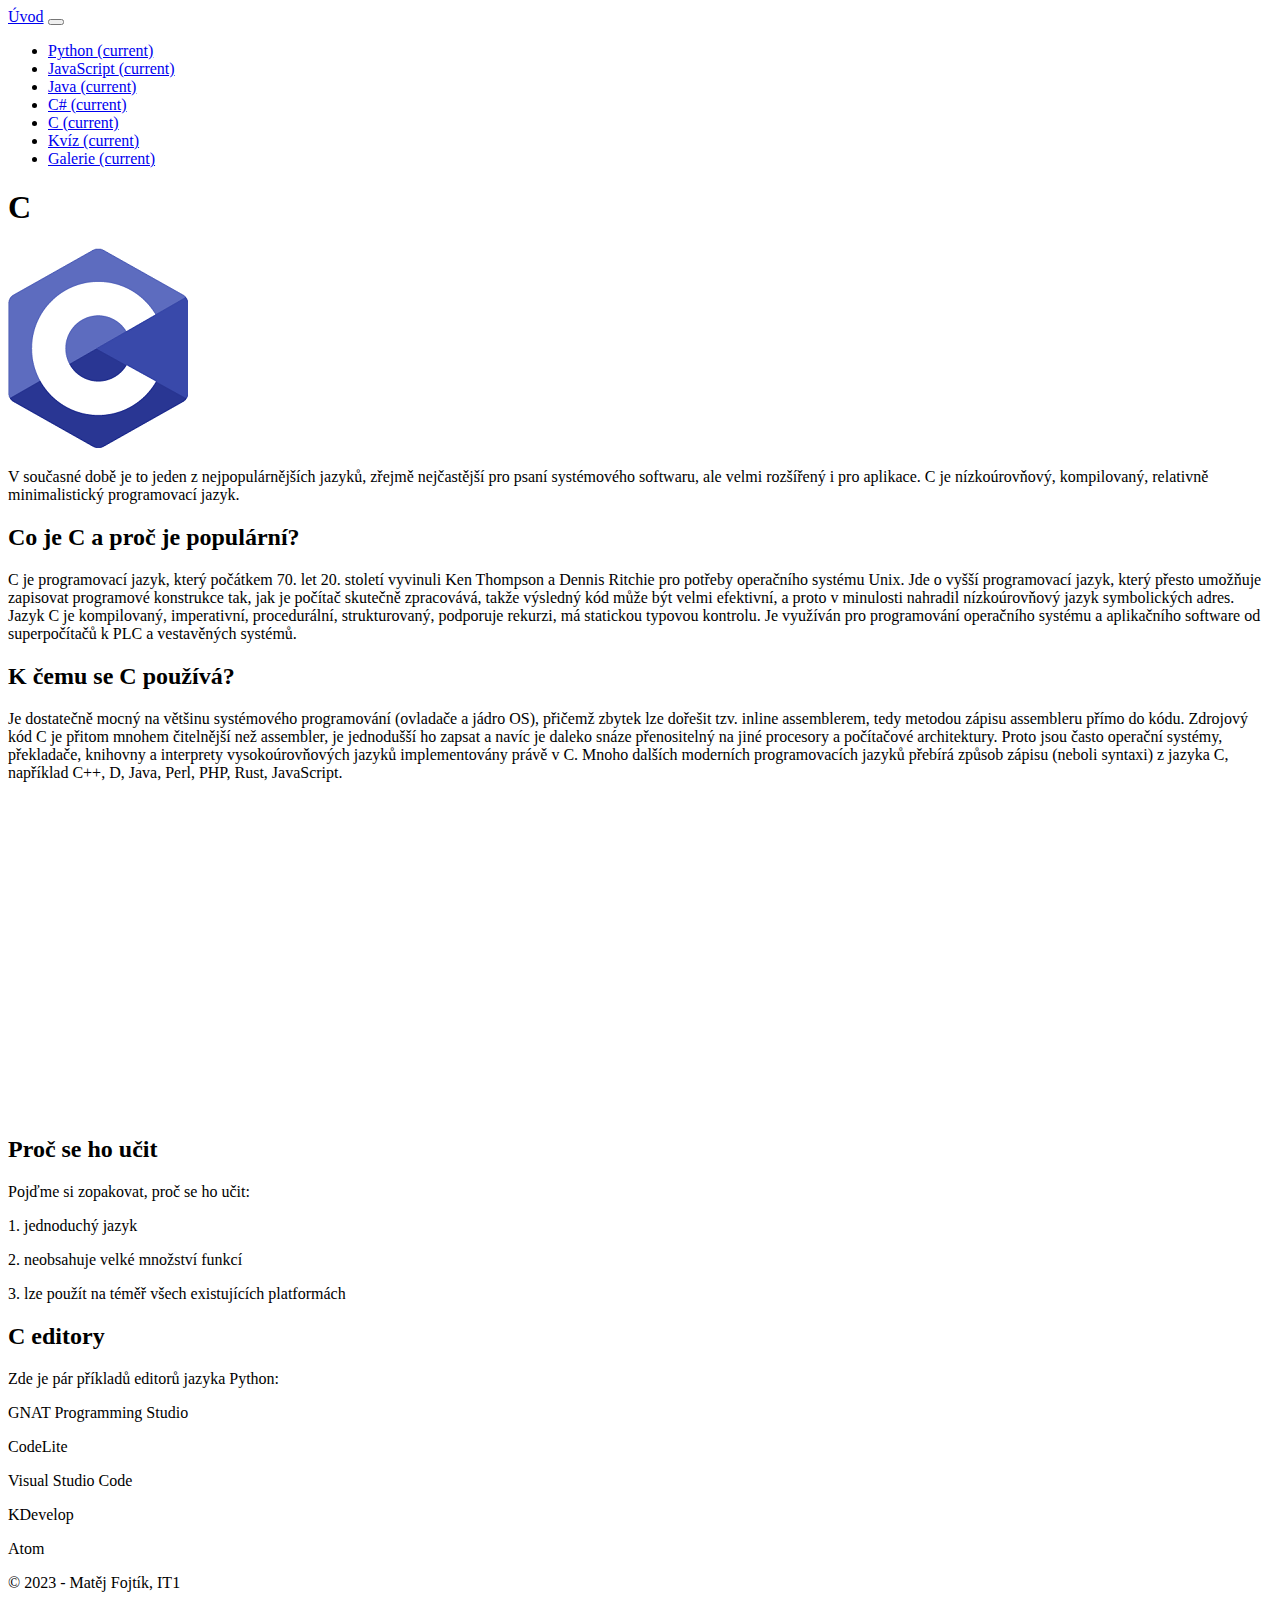
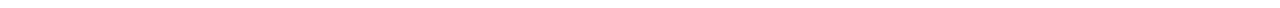
<file: C/index.html>
<!doctype html>
<html lang="en">

<head>
  <title>Programovací jazyky-C</title>
  <!-- Required meta tags -->
  <meta charset="utf-8">
  <meta name="viewport" content="width=device-width, initial-scale=1, shrink-to-fit=no">

  <!-- Bootstrap CSS v5.2.1 -->
  <link href="https://cdn.jsdelivr.net/npm/bootstrap@5.2.1/dist/css/bootstrap.min.css" rel="stylesheet"
    integrity="sha384-iYQeCzEYFbKjA/T2uDLTpkwGzCiq6soy8tYaI1GyVh/UjpbCx/TYkiZhlZB6+fzT" crossorigin="anonymous">

</head>

<body>
  <nav class="navbar navbar-expand-sm navbar-dark bg-dark">
    <a class="navbar-brand" href="../index.html">Úvod</a>
    <button class="navbar-toggler d-lg-none" type="button" data-bs-toggle="collapse"
        data-bs-target="#collapsibleNavId" aria-controls="collapsibleNavId" aria-expanded="false"
        aria-label="Toggle navigation"></button>
    <div class="collapse navbar-collapse" id="collapsibleNavId">
        <ul class="navbar-nav me-auto mt-2 mt-lg-0">
          <li class="nav-item">
            <a class="nav-link" href="../python/index.html">Python <span
                    class="visually-hidden">(current)</span></a>
        </li>
        <li class="nav-item">
            <a  class="nav-link" href="../JavaScript/index.html">JavaScript <span
                    class="visually-hidden">(current)</span></a>
        </li>
        <li class="nav-item">
            <a  class="nav-link" href="../Java/index.html">Java <span
                    class="visually-hidden">(current)</span></a>
        </li>
        <li class="nav-item">
            <a  class="nav-link" href="../Ch/index.html">C# <span
                    class="visually-hidden">(current)</span></a>
        </li>
        <li class="nav-item">
            <a class="nav-link" href="../C/index.html">C <span
                    class="visually-hidden">(current)</span></a>
        </li>
        <li class="nav-item">
            <a class="nav-link" href="../kviz/index.html">Kvíz <span
                    class="visually-hidden">(current)</span></a>
        </li>
        <li class="nav-item">
            <a class="nav-link" href="../gallery/index.html">Galerie <span
                    class="visually-hidden">(current)</span></a>
        </li>
        </ul>
    </div>
</nav>
  <header>
    <!-- place navbar here -->
  </header>
  <header>
    <!-- place navbar here -->
  </header>
  <main>
      <div class="container">
        <div class="row">
          <div class="col-md-12 p-5">
            <h1 class="text-center">C</h1>
            <img src="../img/C_programming_language-3-min.png" alt="C logo" class="img-fluid mx-auto d-block">
            <p>
              V současné době je to jeden z nejpopulárnějších jazyků, zřejmě nejčastější pro psaní systémového softwaru,
               ale velmi rozšířený i pro aplikace. C je nízkoúrovňový, kompilovaný, relativně minimalistický programovací jazyk.
            </p>
            <h2>Co je C a proč je populární?
            </h2>
            <p>
              C je programovací jazyk, který počátkem 70. let 20. století vyvinuli Ken Thompson a Dennis Ritchie pro potřeby operačního systému Unix.
               Jde o vyšší programovací jazyk, který přesto umožňuje zapisovat programové konstrukce tak, jak je počítač skutečně zpracovává,
                takže výsledný kód může být velmi efektivní, a proto v minulosti nahradil nízkoúrovňový jazyk symbolických adres.
                 Jazyk C je kompilovaný, imperativní, procedurální, strukturovaný, podporuje rekurzi, má statickou typovou kontrolu.
               Je využíván pro programování operačního systému a aplikačního software od superpočítačů k PLC a vestavěných systémů.
            </p>
            <h2>K čemu se C používá?
            </h2>
            <p>
              Je dostatečně mocný na většinu systémového programování (ovladače a jádro OS), přičemž zbytek lze dořešit tzv. inline assemblerem, tedy metodou zápisu assembleru přímo do kódu.
               Zdrojový kód C je přitom mnohem čitelnější než assembler, je jednodušší ho zapsat a navíc je daleko snáze přenositelný na jiné procesory a počítačové architektury.
                Proto jsou často operační systémy, překladače, knihovny a interprety vysokoúrovňových jazyků implementovány právě v C.
               Mnoho dalších moderních programovacích jazyků přebírá způsob zápisu (neboli syntaxi) z jazyka C, například C++, D, Java, Perl, PHP, Rust, JavaScript.
            </p>
<iframe width="560" height="315" src="https://www.youtube.com/embed/U3aXWizDbQ4" title="YouTube video player" frameborder="0" allow="accelerometer; autoplay; clipboard-write; encrypted-media; gyroscope; picture-in-picture; web-share" allowfullscreen></iframe>
              <h2>Proč se ho učit</h2>
              <p> Pojďme si zopakovat, proč se ho učit:</p>
              <p>1. jednoduchý jazyk</p>
              <p>2. neobsahuje velké množství funkcí</p>
              <p>3.  lze použít na téměř všech existujících platformách</p>
            <h2>C editory</h2>
            <p>Zde je pár příkladů editorů jazyka Python:</p>
            <p>GNAT Programming Studio</p>
            <p>CodeLite</p>
            <p>Visual Studio Code</p>
            <p>KDevelop</p>
            <p>Atom</p>
          </div>
        </div>
      </div>
  </main>
    <footer class="bg-dark text-white text-center">
      <p>&copy; 2023 - Matěj Fojtík, IT1</p>
  </footer>
  
  <script src="../js/bootstrap.bundle.min.js"></script>
  </body>
  
  </html>
</file>
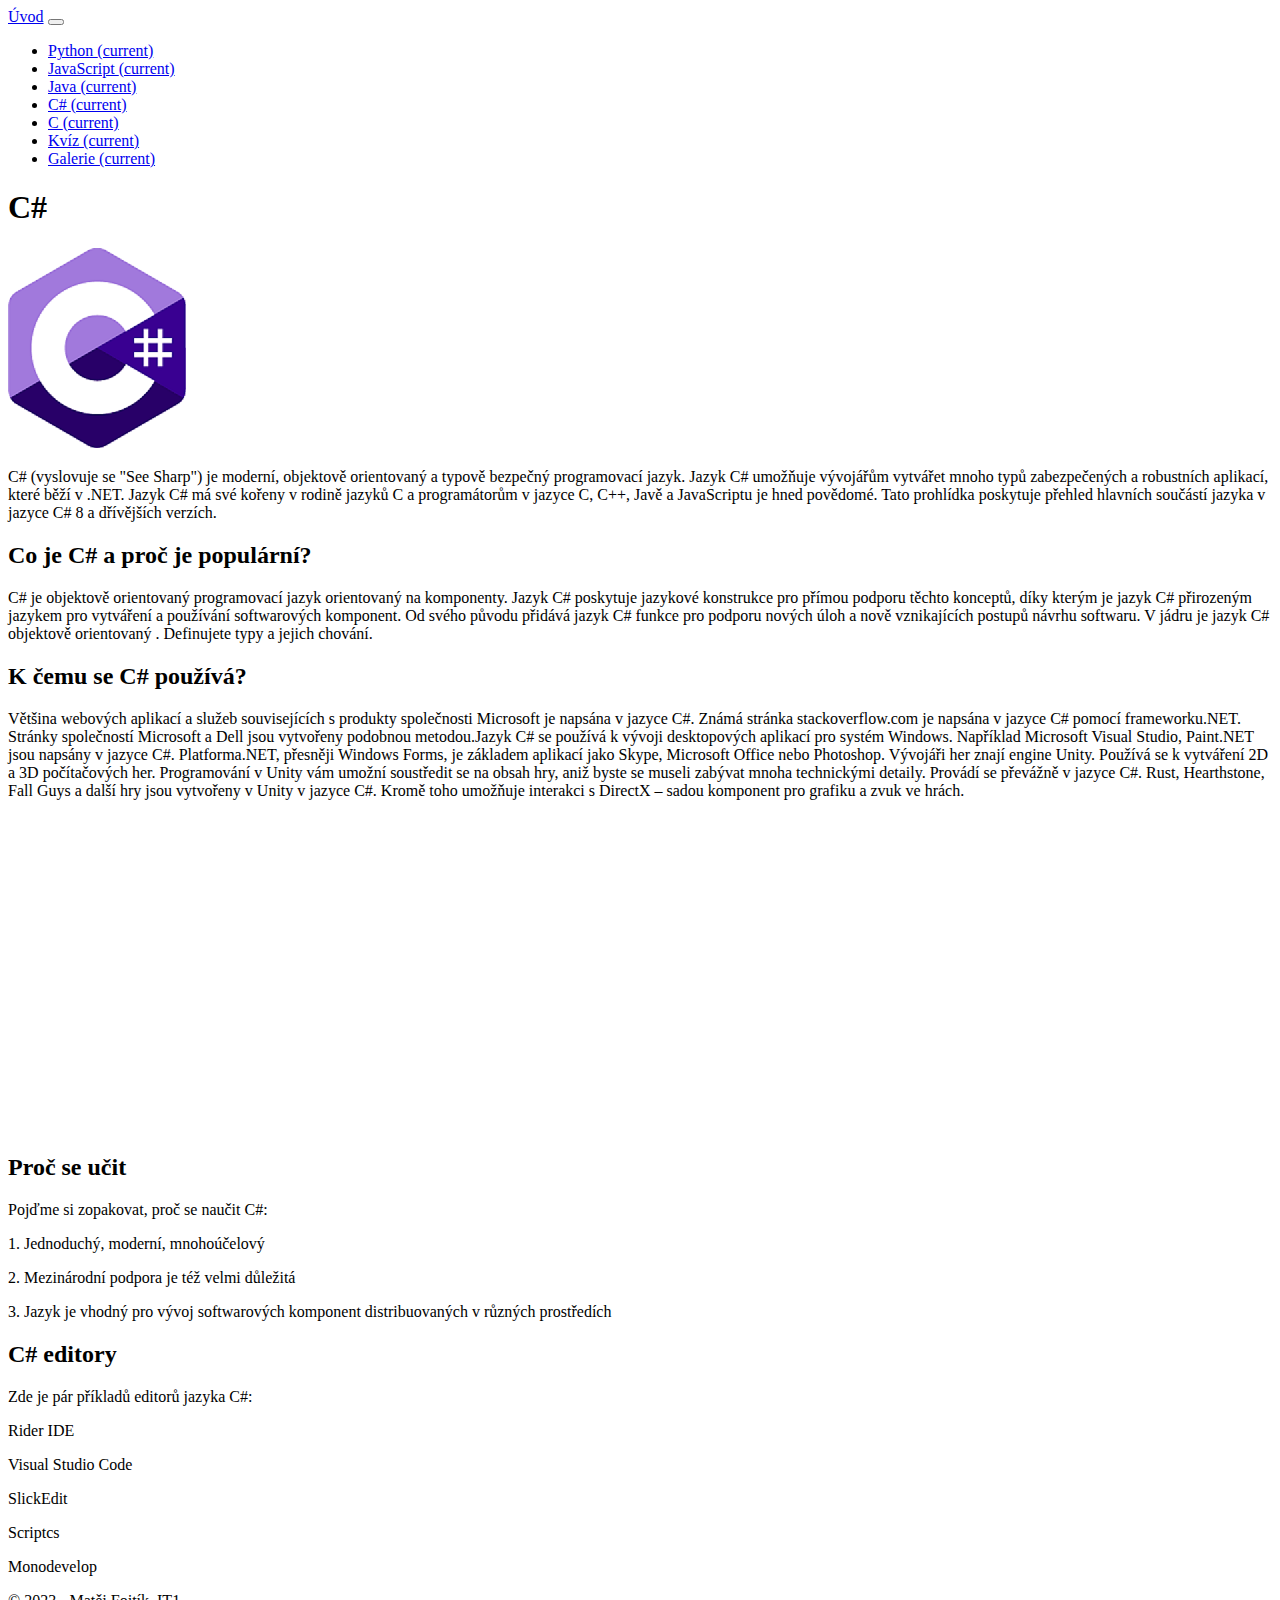
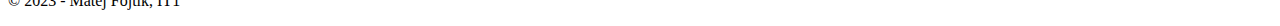
<file: Ch/index.html>
<!doctype html>
<html lang="en">

<head>
  <title>Programovací jazyky-C#</title>
  <!-- Required meta tags -->
  <meta charset="utf-8">
  <meta name="viewport" content="width=device-width, initial-scale=1, shrink-to-fit=no">

  <!-- Bootstrap CSS v5.2.1 -->
  <link href="https://cdn.jsdelivr.net/npm/bootstrap@5.2.1/dist/css/bootstrap.min.css" rel="stylesheet"
    integrity="sha384-iYQeCzEYFbKjA/T2uDLTpkwGzCiq6soy8tYaI1GyVh/UjpbCx/TYkiZhlZB6+fzT" crossorigin="anonymous">

</head>

<body>
  <nav class="navbar navbar-expand-sm navbar-dark bg-dark">
    <a class="navbar-brand" href="../index.html">Úvod</a>
    <button class="navbar-toggler d-lg-none" type="button" data-bs-toggle="collapse"
        data-bs-target="#collapsibleNavId" aria-controls="collapsibleNavId" aria-expanded="false"
        aria-label="Toggle navigation"></button>
    <div class="collapse navbar-collapse" id="collapsibleNavId">
        <ul class="navbar-nav me-auto mt-2 mt-lg-0">
          <li class="nav-item">
            <a class="nav-link" href="../python/index.html">Python <span
                    class="visually-hidden">(current)</span></a>
        </li>
        <li class="nav-item">
            <a  class="nav-link" href="../JavaScript/index.html">JavaScript <span
                    class="visually-hidden">(current)</span></a>
        </li>
        <li class="nav-item">
            <a  class="nav-link" href="../Java/index.html">Java <span
                    class="visually-hidden">(current)</span></a>
        </li>
        <li class="nav-item">
            <a  class="nav-link" href="../Ch/index.html">C# <span
                    class="visually-hidden">(current)</span></a>
        </li>
        <li class="nav-item">
            <a class="nav-link" href="../C/index.html">C <span
                    class="visually-hidden">(current)</span></a>
        </li>
        <li class="nav-item">
            <a class="nav-link" href="../kviz/index.html">Kvíz <span
                    class="visually-hidden">(current)</span></a>
        </li>
        <li class="nav-item">
            <a class="nav-link" href="../gallery/index.html">Galerie <span
                    class="visually-hidden">(current)</span></a>
        </li>
        </ul>
    </div>
</nav>
  <header>
    <!-- place navbar here -->
  </header>
  <header>
    <!-- place navbar here -->
  </header>
  <main>
      <div class="container">
        <div class="row">
          <div class="col-md-12 p-5">
            <h1 class="text-center">C#</h1>
            <img src="../img/C_programming_language-1-min.png" alt="C# logo" class="img-fluid mx-auto d-block">
            <p>
              C# (vyslovuje se "See Sharp") je moderní, objektově orientovaný a typově bezpečný programovací jazyk.
               Jazyk C# umožňuje vývojářům vytvářet mnoho typů zabezpečených a robustních aplikací, které běží v .NET.
                Jazyk C# má své kořeny v rodině jazyků C a programátorům v jazyce C, C++, Javě a JavaScriptu je hned povědomé.
               Tato prohlídka poskytuje přehled hlavních součástí jazyka v jazyce C# 8 a dřívějších verzích.
            </p>
            <h2>Co je C# a proč je populární?
            </h2>
            <p>
              C# je objektově orientovaný programovací jazyk orientovaný na komponenty. Jazyk C# poskytuje jazykové konstrukce pro přímou podporu těchto konceptů,
               díky kterým je jazyk C# přirozeným jazykem pro vytváření a používání softwarových komponent.
                Od svého původu přidává jazyk C# funkce pro podporu nových úloh a nově vznikajících postupů návrhu softwaru.
                 V jádru je jazyk C# objektově orientovaný .
               Definujete typy a jejich chování.
            </p>
            <h2>K čemu se C# používá?
            </h2>
            <p>
              Většina webových aplikací a služeb souvisejících s produkty společnosti Microsoft je napsána v jazyce C#. Známá stránka stackoverflow.com je napsána v jazyce C# pomocí frameworku.NET.
               Stránky společností Microsoft a Dell jsou vytvořeny podobnou metodou.Jazyk C# se používá k vývoji desktopových aplikací pro systém Windows.
                Například Microsoft Visual Studio, Paint.NET jsou napsány v jazyce C#. Platforma.NET, přesněji Windows Forms, je základem aplikací jako Skype, Microsoft Office nebo Photoshop.

            Vývojáři her znají engine Unity. Používá se k vytváření 2D a 3D počítačových her. Programování v Unity vám umožní soustředit se na obsah hry, aniž byste se museli zabývat mnoha technickými detaily.
            Provádí se převážně v jazyce C#. Rust, Hearthstone, Fall Guys a další hry jsou vytvořeny v Unity v jazyce C#.
            Kromě toho umožňuje interakci s DirectX – sadou komponent pro grafiku a zvuk ve hrách.
            </p>
 <iframe width="560" height="315" src="https://www.youtube.com/embed/ravLFzIguCM" title="YouTube video player" frameborder="0" allow="accelerometer; autoplay; clipboard-write; encrypted-media; gyroscope; picture-in-picture; web-share" allowfullscreen></iframe>
              <h2>Proč se učit</h2>
              <p> Pojďme si zopakovat, proč se naučit C#:</p>
              <p>1. Jednoduchý, moderní, mnohoúčelový</p>
              <p>2. Mezinárodní podpora je též velmi důležitá</p>
              <p>3. Jazyk je vhodný pro vývoj softwarových komponent distribuovaných v různých prostředích</p>
            <h2>C# editory</h2>
            <p>Zde je pár příkladů editorů jazyka C#:</p>
            <p>Rider IDE</p>
            <p>Visual Studio Code</p>
            <p>SlickEdit</p>
            <p>Scriptcs</p>
            <p>Monodevelop</p>
            
          </div>
        </div>
      </div>
  </main>
    <footer class="bg-dark text-white text-center">
      <p>&copy; 2023 - Matěj Fojtík, IT1</p>
  </footer>

  <script src="../js/bootstrap.bundle.min.js"></script>
  </body>
  
  </html>
</file>
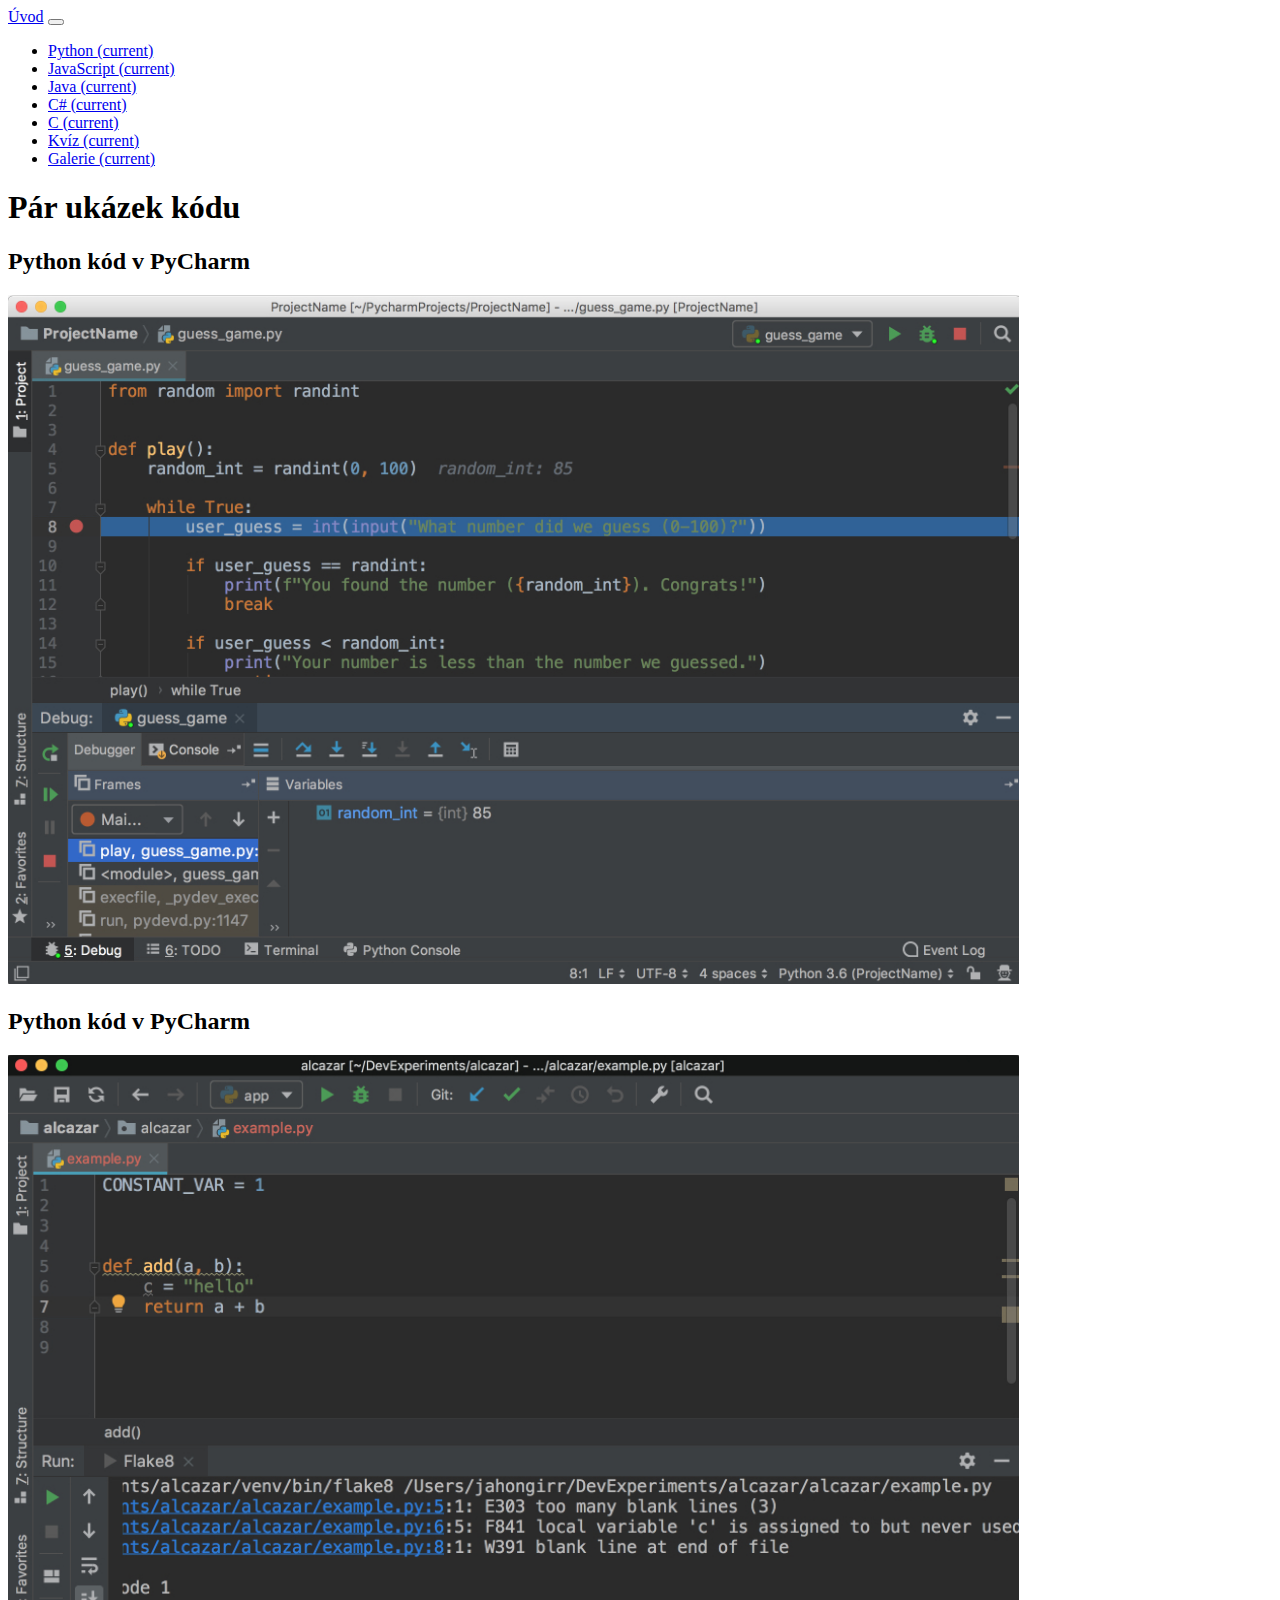
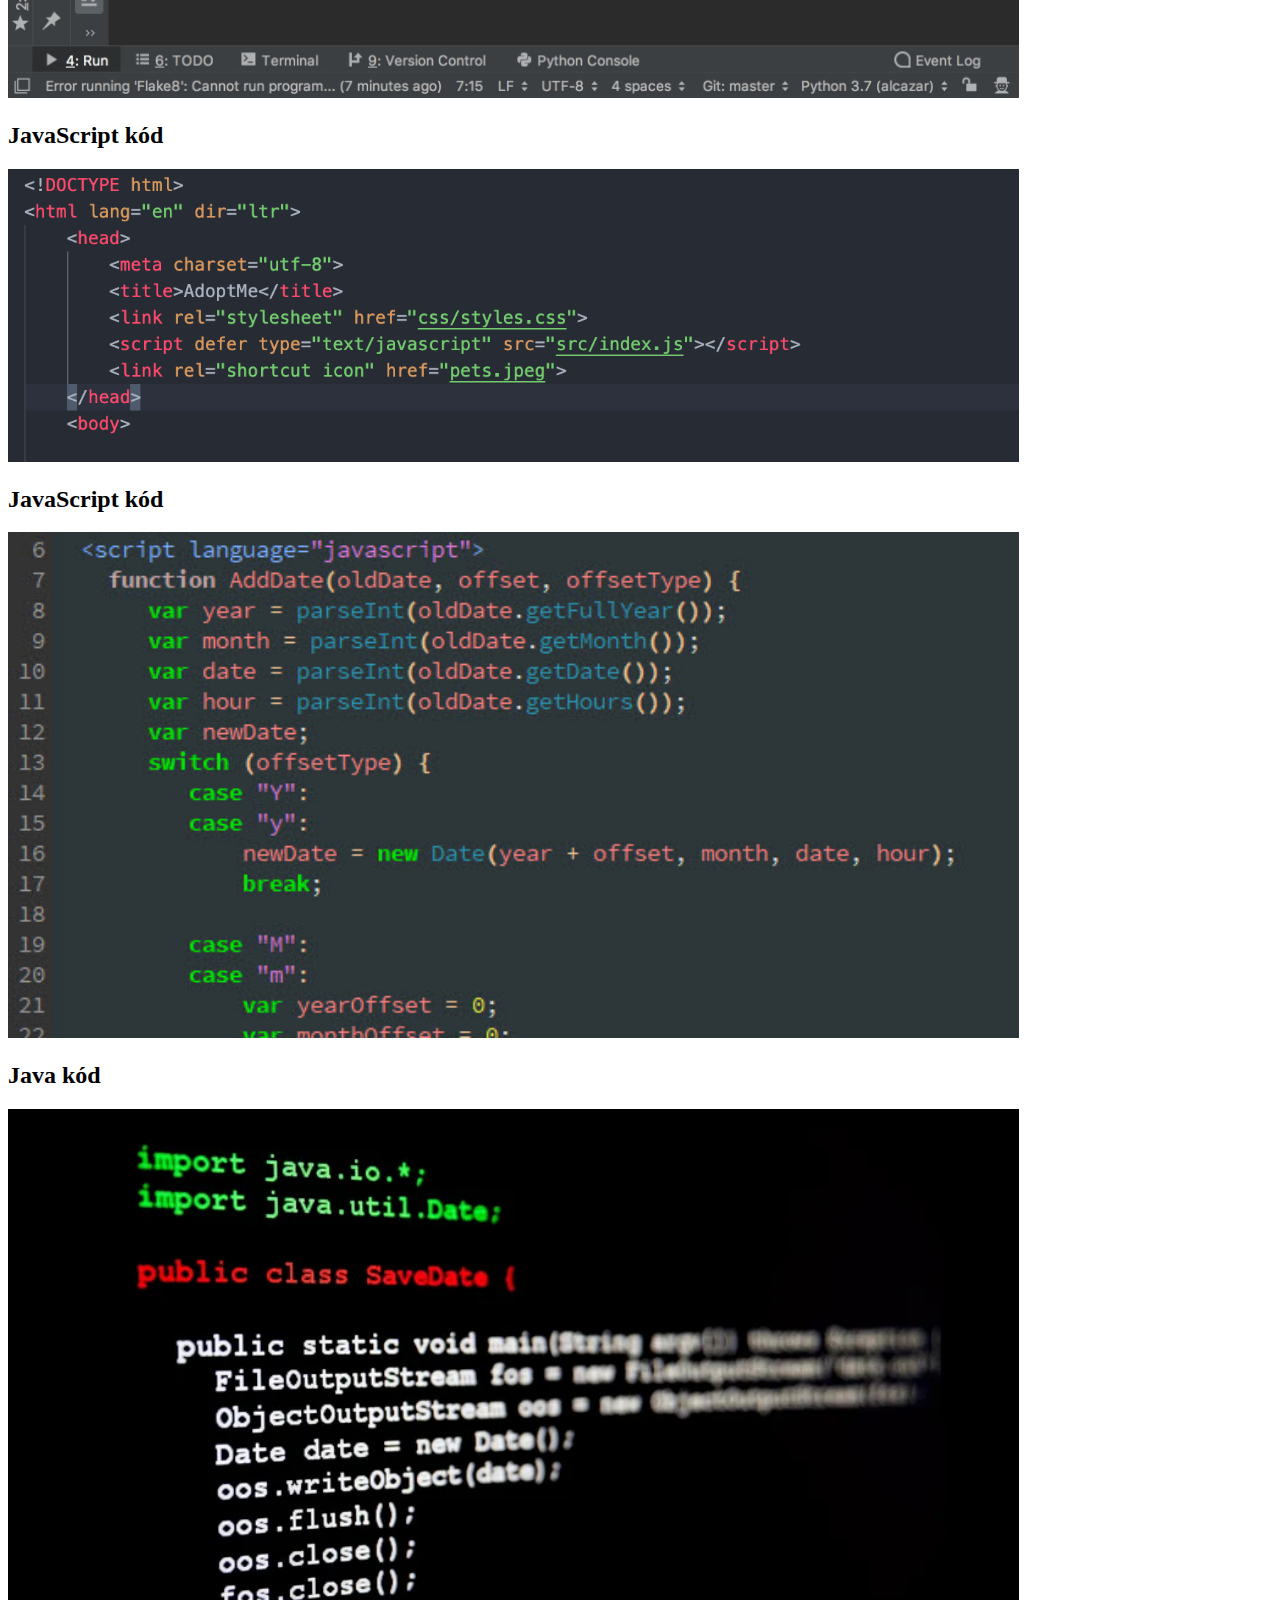
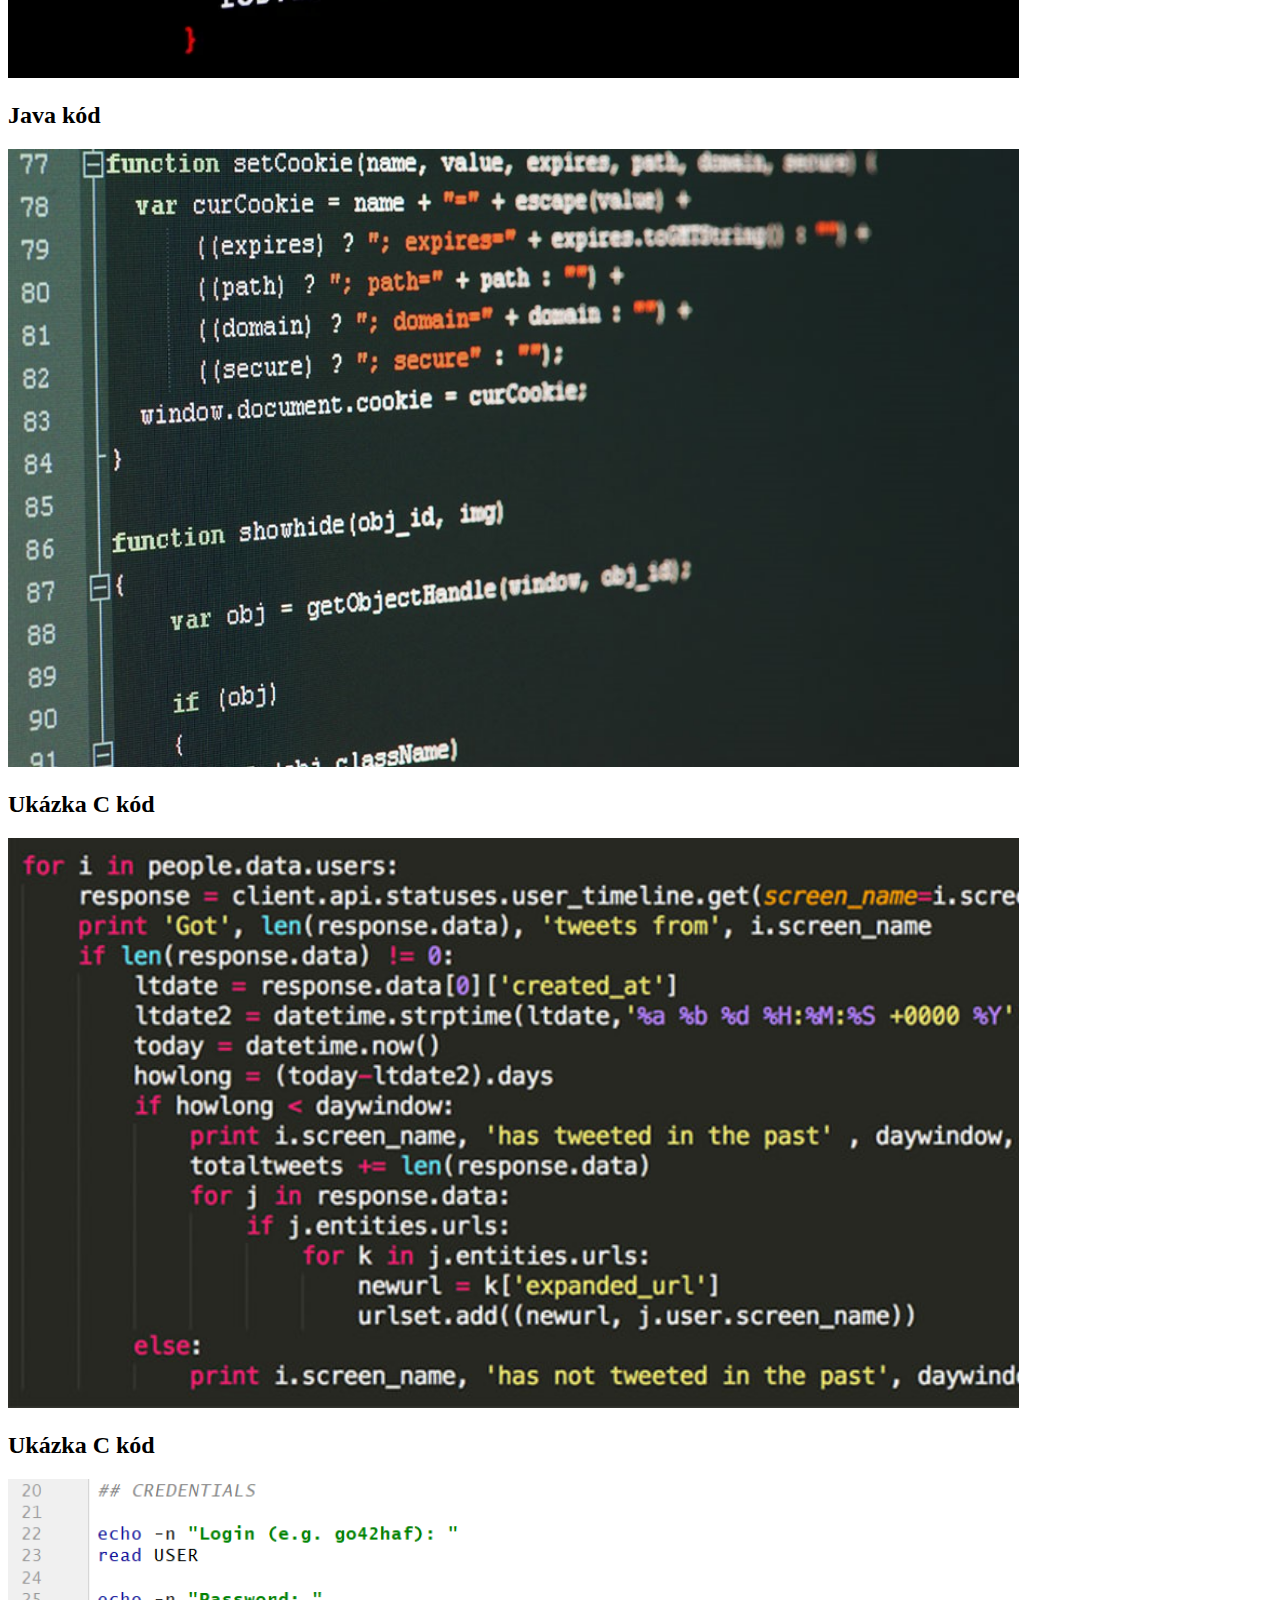
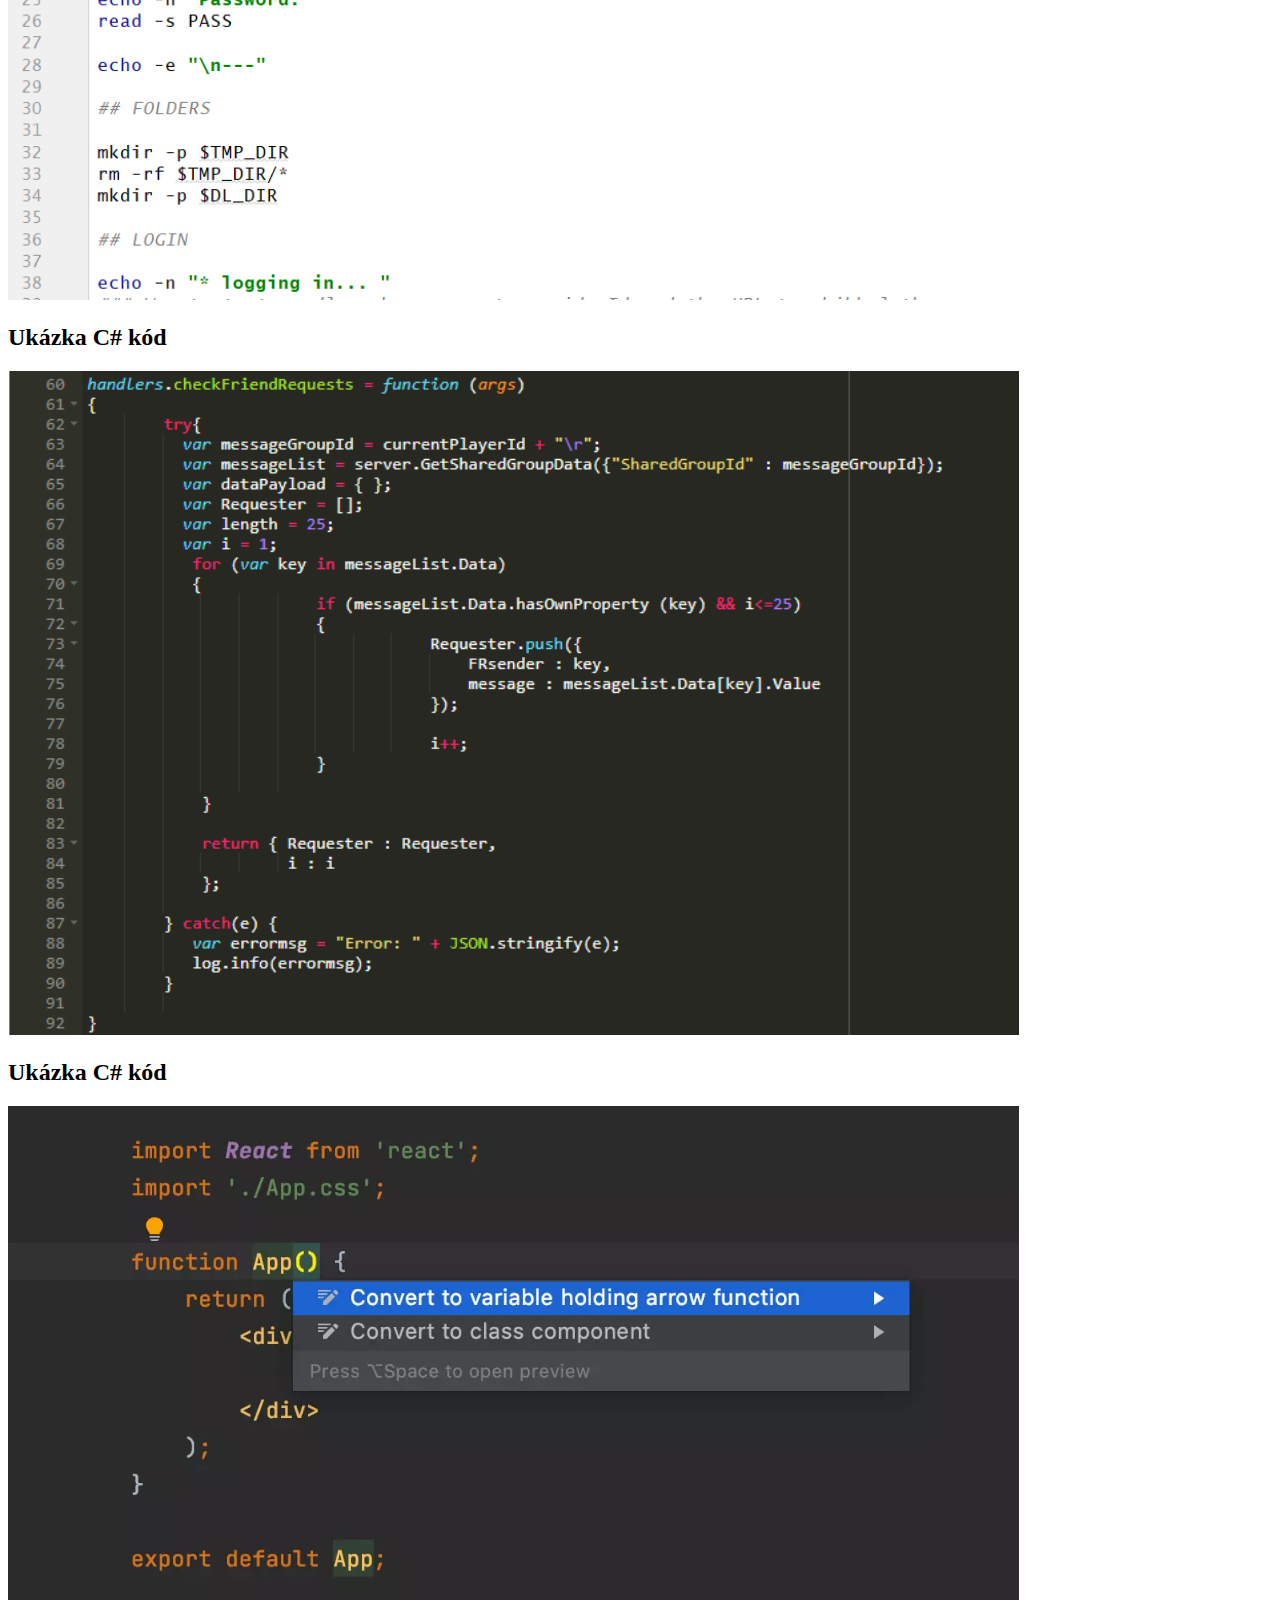
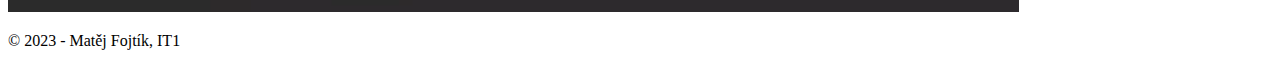
<file: gallery/index.html>
<!doctype html>
<html lang="en">

<head>
  <title>Title</title>
  <!-- Required meta tags -->
  <meta charset="utf-8">
  <meta name="viewport" content="width=device-width, initial-scale=1, shrink-to-fit=no">

  <!-- Bootstrap CSS v5.2.1 -->
  <link href="https://cdn.jsdelivr.net/npm/bootstrap@5.2.1/dist/css/bootstrap.min.css" rel="stylesheet"
    integrity="sha384-iYQeCzEYFbKjA/T2uDLTpkwGzCiq6soy8tYaI1GyVh/UjpbCx/TYkiZhlZB6+fzT" crossorigin="anonymous">

</head>

<body>
    <nav class="navbar navbar-expand-sm navbar-dark bg-dark">
        <a class="navbar-brand" href="../index.html">Úvod</a>
        <button class="navbar-toggler d-lg-none" type="button" data-bs-toggle="collapse"
            data-bs-target="#collapsibleNavId" aria-controls="collapsibleNavId" aria-expanded="false"
            aria-label="Toggle navigation"></button>
        <div class="collapse navbar-collapse" id="collapsibleNavId">
            <ul class="navbar-nav me-auto mt-2 mt-lg-0">
              <li class="nav-item">
                <a class="nav-link" href="../python/index.html">Python <span
                        class="visually-hidden">(current)</span></a>
            </li>
            <li class="nav-item">
                <a  class="nav-link" href="../JavaScript/index.html">JavaScript <span
                        class="visually-hidden">(current)</span></a>
            </li>
            <li class="nav-item">
                <a  class="nav-link" href="../Java/index.html">Java <span
                        class="visually-hidden">(current)</span></a>
            </li>
            <li class="nav-item">
                <a  class="nav-link" href="../Ch/index.html">C# <span
                        class="visually-hidden">(current)</span></a>
            </li>
            <li class="nav-item">
                <a class="nav-link" href="../C/index.html">C <span
                        class="visually-hidden">(current)</span></a>
            </li>
            <li class="nav-item">
                <a class="nav-link" href="../kviz/index.html">Kvíz <span
                        class="visually-hidden">(current)</span></a>
            </li>
            <li class="nav-item">
                <a class="nav-link" href="../gallery/index.html">Galerie <span
                        class="visually-hidden">(current)</span></a>
            </li>
            </ul>
        </div>
    </nav>
  <header>
    <!-- place navbar here -->
  </header>
  <main>
    <h1 class="text-center pt-4">Pár ukázek kódu</h1>
<div class="row text-center pb-5">
    <div class="col-3">
        <h2>Python kód v PyCharm</h2>
        <img src="../img/pycharm-debugging-start (1).jpg" style="width: 80%;" alt="track">
    </div>
    <div class="col-3">
        <h2>Python kód v PyCharm</h2>
        <img src="../img/pycharm-flake8-output.jpg" style="width: 80%;" alt="track">
    </div>
    <div class="col-3">
        <h2>JavaScript kód</h2>
        <img src="../img/java-script.png" style="width: 80%;" alt="track">
    </div>
    <div class="col-3">
        <h2>JavaScript kód</h2>
        <img src="../img/JavaScript.jpg" style="width: 80%;" alt="track">
    </div>
</div>
<div class="row text-center pb-5">
    <div class="col-3">
        <h2>Java kód</h2>
        <img src="../img/java(1).jpg" style="width: 80%;" alt="track">
    </div>
    <div class="col-3">
        <h2>Java kód</h2>
        <img src="../img/java.jpg" style="width: 80%;" alt="track">
    </div>
    <div class="col-3">
        <h2>Ukázka C kód</h2>
        <img src="../img/do-your-java-or-c-assignments.jpg" style="width: 80%;" alt="track">
    </div>
    <div class="col-3">
        <h2>Ukázka C kód</h2>
        <img src="../img/DKJd1.png" style="width: 80%;" alt="track">
    </div>
</div>
<div class="row text-center pb-5">
    <div class="col-3">
        <h2>Ukázka C# kód</h2>
        <img src="../img/3257-screenshot-9.png" style="width: 80%;" alt="track">
    </div>
    <div class="col-3">
        <h2>Ukázka C# kód</h2>
        <img src="../img/webstorm-ui-overview.jpg" style="width: 80%;" alt="track">
    </div>
  </main>
  <footer class="bg-dark text-white text-center">
    <p>&copy; 2023 - Matěj Fojtík, IT1</p>
</footer>
  <!-- Bootstrap JavaScript Libraries -->
  <script src="https://cdn.jsdelivr.net/npm/@popperjs/core@2.11.6/dist/umd/popper.min.js"
    integrity="sha384-oBqDVmMz9ATKxIep9tiCxS/Z9fNfEXiDAYTujMAeBAsjFuCZSmKbSSUnQlmh/jp3" crossorigin="anonymous">
  </script>

  <script src="https://cdn.jsdelivr.net/npm/bootstrap@5.2.1/dist/js/bootstrap.min.js"
    integrity="sha384-7VPbUDkoPSGFnVtYi0QogXtr74QeVeeIs99Qfg5YCF+TidwNdjvaKZX19NZ/e6oz" crossorigin="anonymous">
  </script>
</body>

</html>
</file>
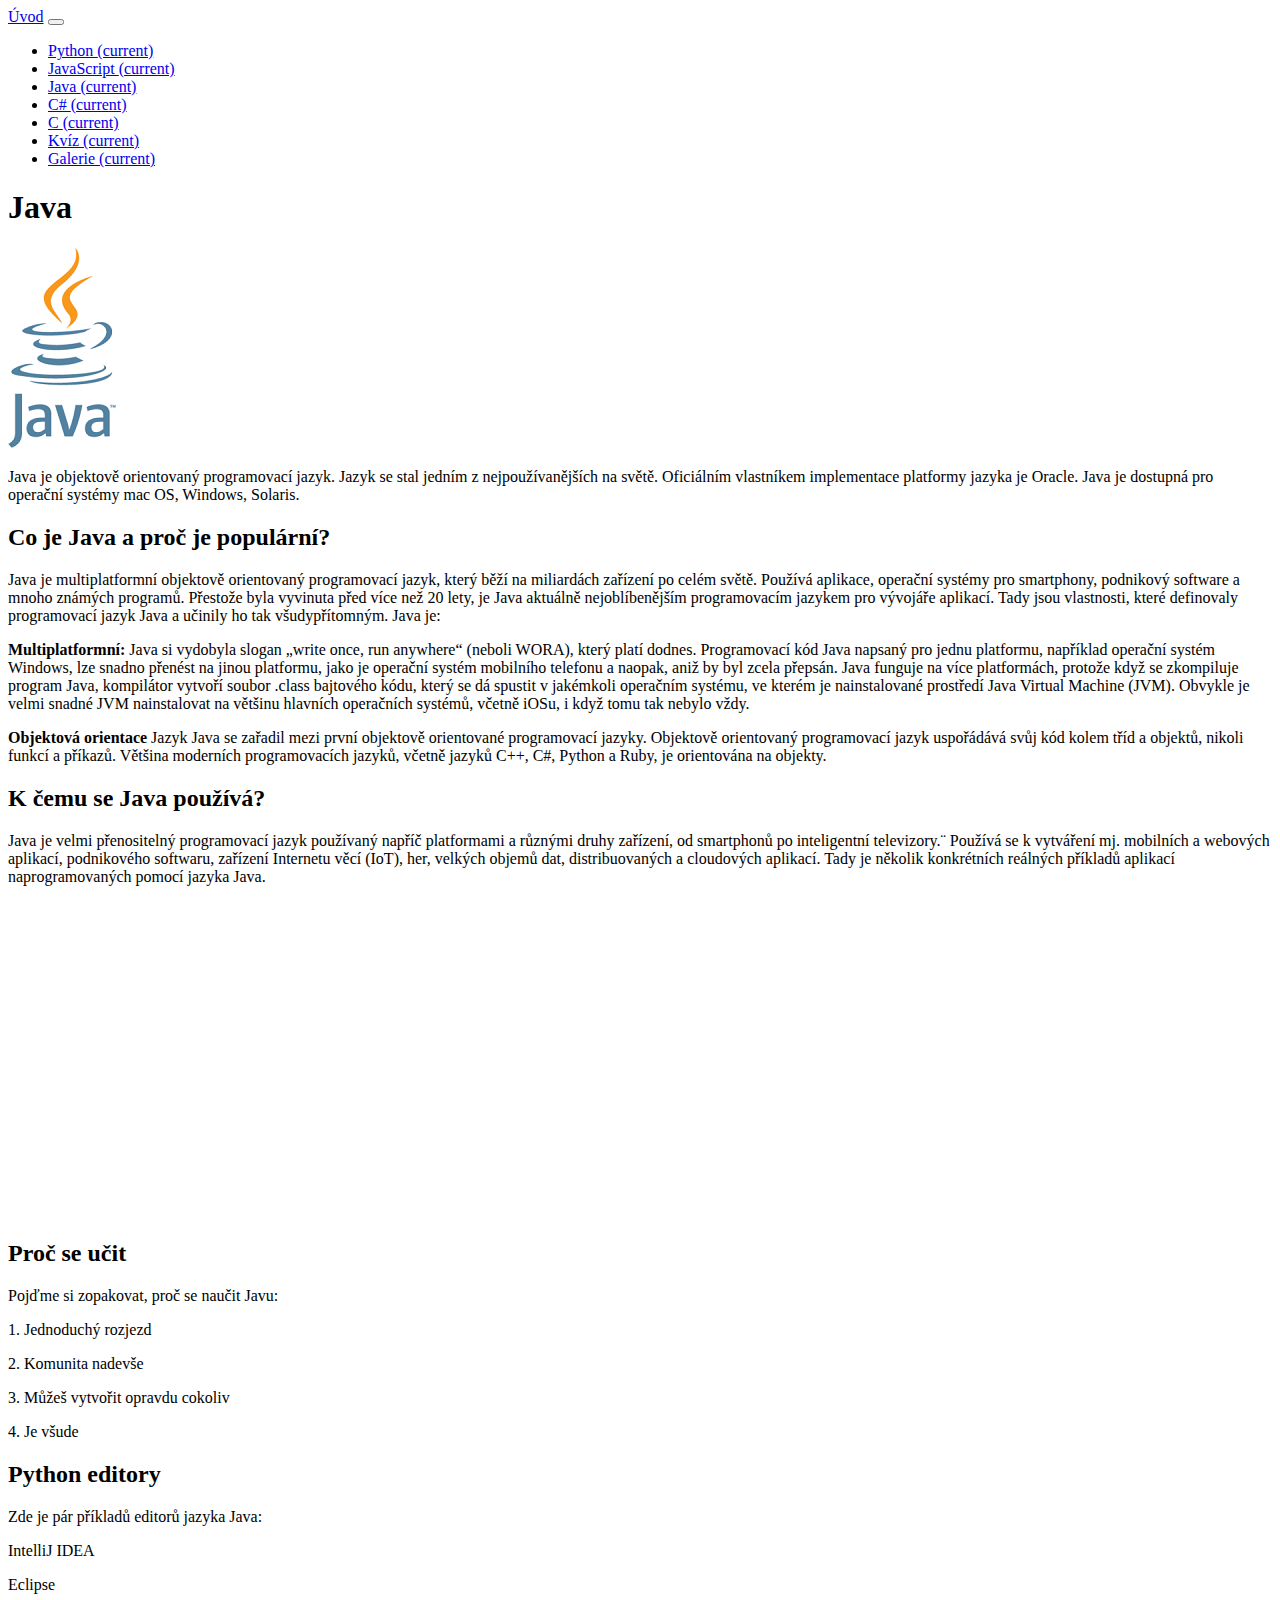
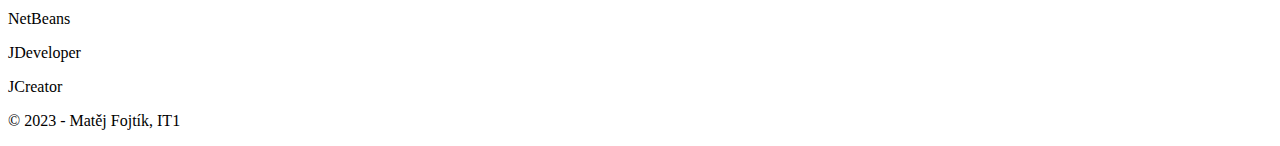
<file: Java/index.html>
<!doctype html>
<html lang="en">

<head>
  <title>Programovací jazyky-Java</title>
  <!-- Required meta tags -->
  <meta charset="utf-8">
  <meta name="viewport" content="width=device-width, initial-scale=1, shrink-to-fit=no">

  <!-- Bootstrap CSS v5.2.1 -->
  <link href="https://cdn.jsdelivr.net/npm/bootstrap@5.2.1/dist/css/bootstrap.min.css" rel="stylesheet"
    integrity="sha384-iYQeCzEYFbKjA/T2uDLTpkwGzCiq6soy8tYaI1GyVh/UjpbCx/TYkiZhlZB6+fzT" crossorigin="anonymous">

</head>

<body>
  <nav class="navbar navbar-expand-sm navbar-dark bg-dark">
    <a class="navbar-brand" href="../index.html">Úvod</a>
    <button class="navbar-toggler d-lg-none" type="button" data-bs-toggle="collapse"
        data-bs-target="#collapsibleNavId" aria-controls="collapsibleNavId" aria-expanded="false"
        aria-label="Toggle navigation"></button>
    <div class="collapse navbar-collapse" id="collapsibleNavId">
        <ul class="navbar-nav me-auto mt-2 mt-lg-0">
          <li class="nav-item">
            <a class="nav-link" href="../python/index.html">Python <span
                    class="visually-hidden">(current)</span></a>
        </li>
        <li class="nav-item">
            <a  class="nav-link" href="../JavaScript/index.html">JavaScript <span
                    class="visually-hidden">(current)</span></a>
        </li>
        <li class="nav-item">
            <a  class="nav-link" href="../Java/index.html">Java <span
                    class="visually-hidden">(current)</span></a>
        </li>
        <li class="nav-item">
            <a  class="nav-link" href="../Ch/index.html">C# <span
                    class="visually-hidden">(current)</span></a>
        </li>
        <li class="nav-item">
            <a class="nav-link" href="../C/index.html">C <span
                    class="visually-hidden">(current)</span></a>
        </li>
        <li class="nav-item">
            <a class="nav-link" href="../kviz/index.html">Kvíz <span
                    class="visually-hidden">(current)</span></a>
        </li>
        <li class="nav-item">
            <a class="nav-link" href="../gallery/index.html">Galerie <span
                    class="visually-hidden">(current)</span></a>
        </li>
        </ul>
    </div>
</nav>
    <header>
        <!-- place navbar here -->
      </header>
      <main>
        <body>
          <div class="container">
            <div class="row">
              <div class="col-md-12">
                <h1 class="text-center">Java</h1>
                <img src="../img/Java-min-162x300.png" alt="java logo" class="img-fluid mx-auto d-block">
                <p>
                  Java je objektově orientovaný programovací jazyk. Jazyk se stal jedním z nejpoužívanějších na světě.
                   Oficiálním vlastníkem implementace platformy jazyka je Oracle. Java je dostupná pro operační systémy mac OS, Windows, Solaris.
                </p>
                <h2>Co je Java a proč je populární?
                </h2>
                <p>
                  Java je multiplatformní objektově orientovaný programovací jazyk, který běží na miliardách zařízení po celém světě.
                  Používá aplikace, operační systémy pro smartphony, podnikový software a mnoho známých programů.
                  Přestože byla vyvinuta před více než 20 lety, je Java aktuálně nejoblíbenějším programovacím jazykem pro vývojáře aplikací.
                  Tady jsou vlastnosti, které definovaly programovací jazyk Java a učinily ho tak všudypřítomným. Java je:
                </p>
                <p>
                  <strong>Multiplatformní:</strong>  Java si vydobyla slogan „write once, run anywhere“ (neboli WORA), který platí dodnes.
                   Programovací kód Java napsaný pro jednu platformu, například operační systém Windows, lze snadno přenést na jinou platformu,
                    jako je operační systém mobilního telefonu a naopak, aniž by byl zcela přepsán. Java funguje na více platformách,
                     protože když se zkompiluje program Java, kompilátor vytvoří soubor .class bajtového kódu, který se dá spustit v jakémkoli operačním systému,
                     ve kterém je nainstalované prostředí Java Virtual Machine (JVM). Obvykle je velmi snadné JVM nainstalovat na většinu hlavních operačních systémů,
                      včetně iOSu, i když tomu tak nebylo vždy.
                </p>
                <p>
                  <strong>Objektová orientace</strong>  Jazyk Java se zařadil mezi první objektově orientované programovací jazyky.
                   Objektově orientovaný programovací jazyk uspořádává svůj kód kolem tříd a objektů, nikoli funkcí a příkazů.
                    Většina moderních programovacích jazyků, včetně jazyků C++, C#, Python a Ruby, je orientována na objekty.
                </p>
                <h2>K čemu se Java používá?
                </h2>
                <p>
                  Java je velmi přenositelný programovací jazyk používaný napříč platformami a různými druhy zařízení, od smartphonů po inteligentní televizory.¨
                   Používá se k vytváření mj. mobilních a webových aplikací, podnikového softwaru, zařízení Internetu věcí (IoT), her, velkých objemů dat, distribuovaných a cloudových aplikací.
                    Tady je několik konkrétních reálných příkladů aplikací naprogramovaných pomocí jazyka Java.
                </p>
<iframe width="560" height="315" src="https://www.youtube.com/embed/l9AzO1FMgM8" title="YouTube video player" frameborder="0" allow="accelerometer; autoplay; clipboard-write; encrypted-media; gyroscope; picture-in-picture; web-share" allowfullscreen></iframe>
                  <h2>Proč se učit</h2>
                  <p> Pojďme si zopakovat, proč se naučit Javu:</p>
                  <p>1. Jednoduchý rozjezd</p>
                  <p>2. Komunita nadevše</p>
                  <p>3. Můžeš vytvořit opravdu cokoliv</p>
                  <p>4. Je všude</p>
                <h2>Python editory</h2>
                <p>Zde je pár příkladů editorů jazyka Java:</p>
                <p>IntelliJ IDEA</p>
                <p>Eclipse</p>
                <p>NetBeans</p>
                <p>JDeveloper</p>
                <p>JCreator</p>
              </div>
            </div>
          </div>
        </body>
      </main>

    </main>
    <footer class="bg-dark text-white text-center">
      <p>&copy; 2023 - Matěj Fojtík, IT1</p>
  </footer>
  
  <script src="../js/bootstrap.bundle.min.js"></script>
  </body>
  
  </html>
</file>
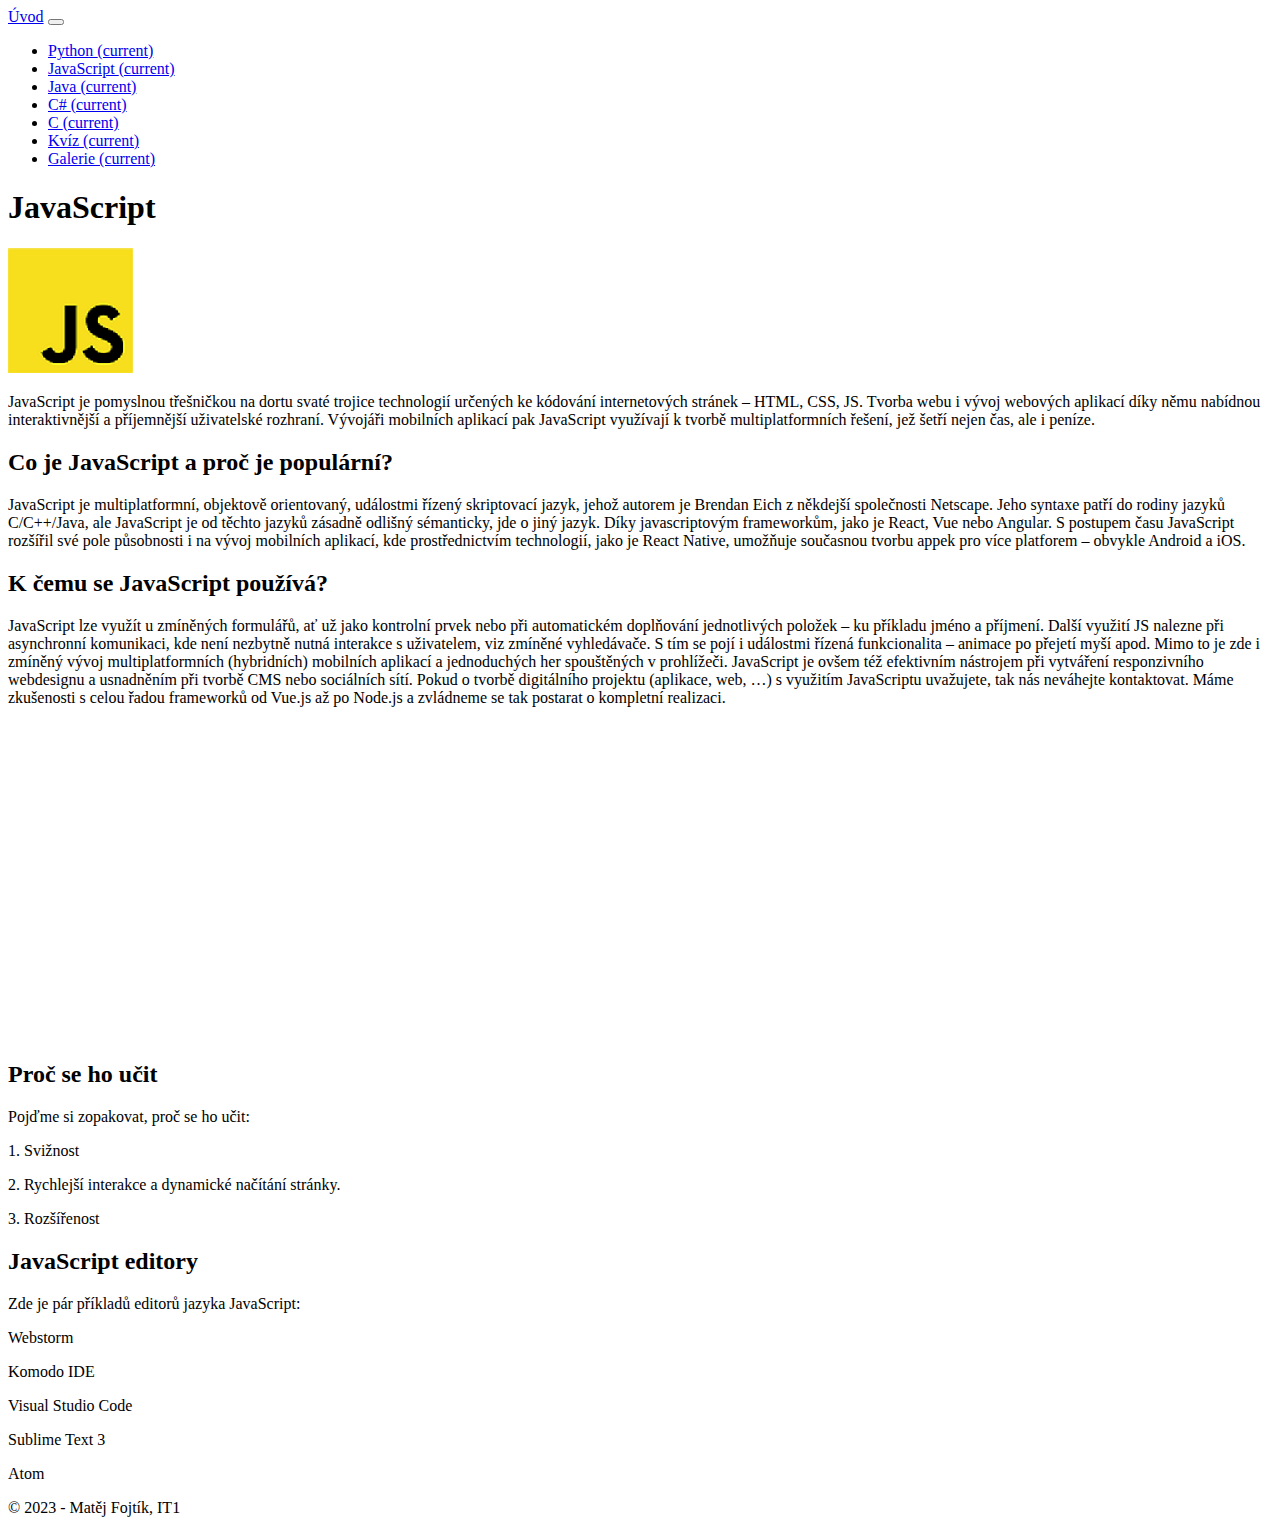
<file: JavaScript/index.html>
<!doctype html>
<html lang="en">

<head>
  <title>Programovací jazyky-JavaScript</title>
  <!-- Required meta tags -->
  <meta charset="utf-8">
  <meta name="viewport" content="width=device-width, initial-scale=1, shrink-to-fit=no">

  <!-- Bootstrap CSS v5.2.1 -->
  <link href="https://cdn.jsdelivr.net/npm/bootstrap@5.2.1/dist/css/bootstrap.min.css" rel="stylesheet"
    integrity="sha384-iYQeCzEYFbKjA/T2uDLTpkwGzCiq6soy8tYaI1GyVh/UjpbCx/TYkiZhlZB6+fzT" crossorigin="anonymous">

</head>

<body>
  <nav class="navbar navbar-expand-sm navbar-dark bg-dark">
    <a class="navbar-brand" href="../index.html">Úvod</a>
    <button class="navbar-toggler d-lg-none" type="button" data-bs-toggle="collapse"
        data-bs-target="#collapsibleNavId" aria-controls="collapsibleNavId" aria-expanded="false"
        aria-label="Toggle navigation"></button>
    <div class="collapse navbar-collapse" id="collapsibleNavId">
        <ul class="navbar-nav me-auto mt-2 mt-lg-0">
          <li class="nav-item">
            <a class="nav-link" href="../python/index.html">Python <span
                    class="visually-hidden">(current)</span></a>
        </li>
        <li class="nav-item">
            <a  class="nav-link" href="../JavaScript/index.html">JavaScript <span
                    class="visually-hidden">(current)</span></a>
        </li>
        <li class="nav-item">
            <a  class="nav-link" href="../Java/index.html">Java <span
                    class="visually-hidden">(current)</span></a>
        </li>
        <li class="nav-item">
            <a  class="nav-link" href="../Ch/index.html">C# <span
                    class="visually-hidden">(current)</span></a>
        </li>
        <li class="nav-item">
            <a class="nav-link" href="../C/index.html">C <span
                    class="visually-hidden">(current)</span></a>
        </li>
        <li class="nav-item">
            <a class="nav-link" href="../kviz/index.html">Kvíz <span
                    class="visually-hidden">(current)</span></a>
        </li>
        <li class="nav-item">
            <a class="nav-link" href="../gallery/index.html">Galerie <span
                    class="visually-hidden">(current)</span></a>
        </li>
        </ul>
    </div>
</nav>
  <header>
    <!-- place navbar here -->
  </header>
  <header>
    <!-- place navbar here -->
  </header>
  <main>
      <div class="container">
        <div class="row">
          <div class="col-md-12 p-5">
            <h1 class="text-center">JavaScript</h1>
            <img src="../img/JavaScript-min.png" alt="JavaScript logo" class="img-fluid mx-auto d-block">
            <p>
              JavaScript je pomyslnou třešničkou na dortu svaté trojice technologií určených ke kódování internetových stránek – HTML, CSS, JS.
               Tvorba webu i vývoj webových aplikací díky němu nabídnou interaktivnější a příjemnější uživatelské rozhraní.
               Vývojáři mobilních aplikací pak JavaScript využívají k tvorbě multiplatformních řešení, jež šetří nejen čas, ale i peníze.
            </p>
            <h2>Co je JavaScript a proč je populární?
            </h2>
            <p>
              JavaScript je multiplatformní, objektově orientovaný, událostmi řízený skriptovací jazyk, jehož autorem je Brendan Eich z někdejší společnosti Netscape.
             Jeho syntaxe patří do rodiny jazyků C/C++/Java, ale JavaScript je od těchto jazyků zásadně odlišný sémanticky, jde o jiný jazyk.
             Díky javascriptovým frameworkům, jako je React, Vue nebo Angular. S postupem času JavaScript rozšířil své pole působnosti i na vývoj mobilních aplikací, kde prostřednictvím technologií,
              jako je React Native, umožňuje současnou tvorbu appek pro více platforem – obvykle Android a iOS.
            </p>
            <h2>K čemu se JavaScript používá?
            </h2>
            <p>
              JavaScript lze využít u zmíněných formulářů, ať už jako kontrolní prvek nebo při automatickém doplňování jednotlivých položek – ku příkladu jméno a příjmení.
               Další využití JS nalezne při asynchronní komunikaci, kde není nezbytně nutná interakce s uživatelem, viz zmíněné vyhledávače.
                S tím se pojí i událostmi řízená funkcionalita – animace po přejetí myší apod.
              Mimo to je zde i zmíněný vývoj multiplatformních (hybridních) mobilních aplikací a jednoduchých her spouštěných v prohlížeči.
               JavaScript je ovšem též efektivním nástrojem při vytváření responzivního webdesignu a usnadněním při tvorbě CMS nebo sociálních sítí.
              Pokud o tvorbě digitálního projektu (aplikace, web, …) s využitím JavaScriptu uvažujete, tak nás neváhejte kontaktovat.
               Máme zkušenosti s celou řadou frameworků od Vue.js až po Node.js a zvládneme se tak postarat o kompletní realizaci.
            </p>
<iframe width="560" height="315" src="https://www.youtube.com/embed/DHjqpvDnNGE" title="YouTube video player" frameborder="0" allow="accelerometer; autoplay; clipboard-write; encrypted-media; gyroscope; picture-in-picture; web-share" allowfullscreen></iframe>
              <h2>Proč se ho učit</h2>
              <p> Pojďme si zopakovat, proč se ho učit:</p>
              <p>1. Svižnost</p>
              <p>2. Rychlejší interakce a dynamické načítání stránky.</p>
              <p>3. Rozšířenost</p>
            <h2>JavaScript editory</h2>
            <p>Zde je pár příkladů editorů jazyka JavaScript:</p>
            <p>Webstorm</p>
            <p>Komodo IDE</p>
            <p>Visual Studio Code</p>
            <p>Sublime Text 3</p>
            <p>Atom</p>
          </div>
        </div>
      </div>
  </main>
    <footer class="bg-dark text-white text-center">
      <p>&copy; 2023 - Matěj Fojtík, IT1</p>
  </footer>
  
  <script src="../js/bootstrap.bundle.min.js"></script>
  </body>
  
  </html>
</file>
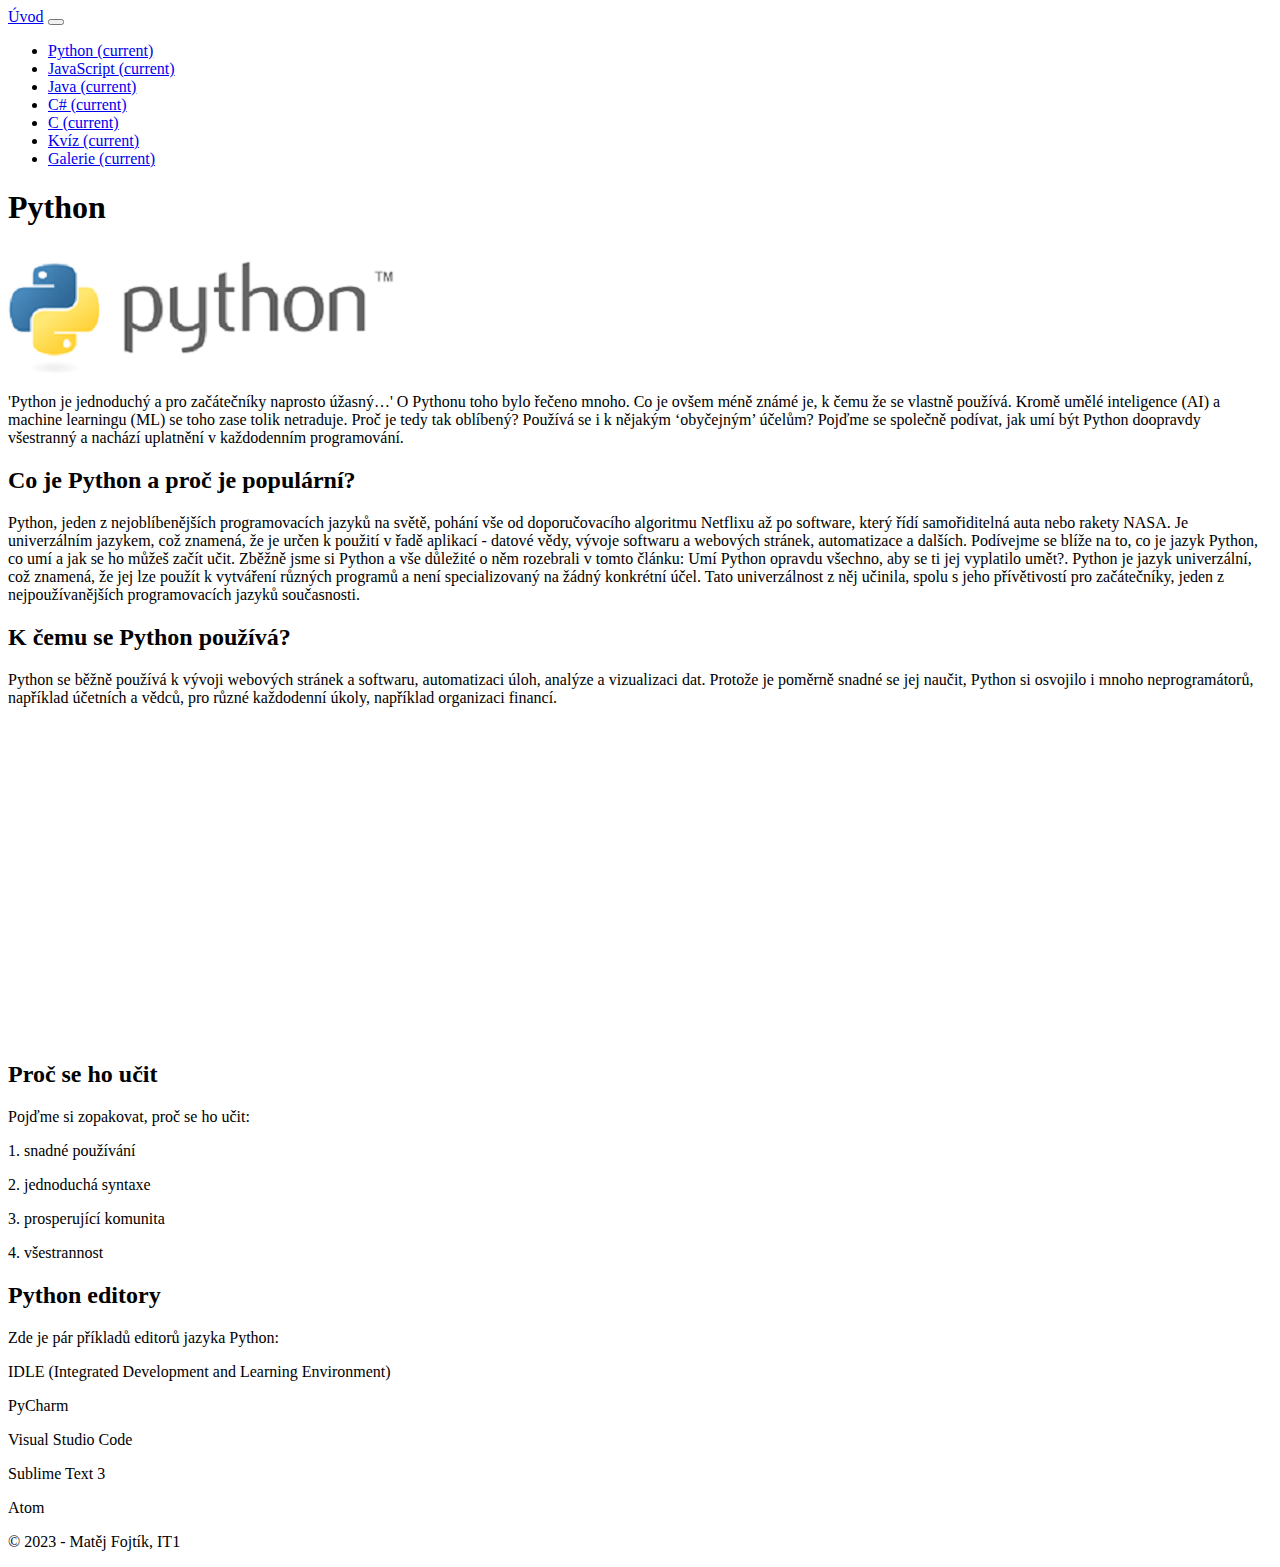
<file: python/index.html>
<!doctype html>
<html lang="en">

<head>
  <title>Programovací jazyky-Python</title>
  <!-- Required meta tags -->
  <meta charset="utf-8">
  <meta name="viewport" content="width=device-width, initial-scale=1, shrink-to-fit=no">

  <!-- Bootstrap CSS v5.2.1 -->
  <link href="https://cdn.jsdelivr.net/npm/bootstrap@5.2.1/dist/css/bootstrap.min.css" rel="stylesheet"
    integrity="sha384-iYQeCzEYFbKjA/T2uDLTpkwGzCiq6soy8tYaI1GyVh/UjpbCx/TYkiZhlZB6+fzT" crossorigin="anonymous">

</head>

<body>
  <nav class="navbar navbar-expand-sm navbar-dark bg-dark">
    <a class="navbar-brand" href="../index.html">Úvod</a>
    <button class="navbar-toggler d-lg-none" type="button" data-bs-toggle="collapse"
        data-bs-target="#collapsibleNavId" aria-controls="collapsibleNavId" aria-expanded="false"
        aria-label="Toggle navigation"></button>
    <div class="collapse navbar-collapse" id="collapsibleNavId">
        <ul class="navbar-nav me-auto mt-2 mt-lg-0">
          <li class="nav-item">
            <a class="nav-link" href="../python/index.html">Python <span
                    class="visually-hidden">(current)</span></a>
        </li>
        <li class="nav-item">
            <a  class="nav-link" href="../JavaScript/index.html">JavaScript <span
                    class="visually-hidden">(current)</span></a>
        </li>
        <li class="nav-item">
            <a  class="nav-link" href="../Java/index.html">Java <span
                    class="visually-hidden">(current)</span></a>
        </li>
        <li class="nav-item">
            <a  class="nav-link" href="../Ch/index.html">C# <span
                    class="visually-hidden">(current)</span></a>
        </li>
        <li class="nav-item">
            <a class="nav-link" href="../C/index.html">C <span
                    class="visually-hidden">(current)</span></a>
        </li>
        <li class="nav-item">
            <a class="nav-link" href="../kviz/index.html">Kvíz <span
                    class="visually-hidden">(current)</span></a>
        </li>
        <li class="nav-item">
            <a class="nav-link" href="../gallery/index.html">Galerie <span
                    class="visually-hidden">(current)</span></a>
        </li>
        </ul>
    </div>
</nav>
  <header>
    <!-- place navbar here -->
  </header>
  <header>
    <!-- place navbar here -->
  </header>
  <main>
      <div class="container">
        <div class="row">
          <div class="col-md-12 p-5">
            <h1 class="text-center">Python</h1>
            <img src="../img/python-min-300x97.png" alt="python" class="img-fluid mx-auto d-block">
            <p>
              'Python je jednoduchý a pro začátečníky naprosto úžasný…' O Pythonu toho bylo řečeno mnoho. Co je ovšem méně známé je, k čemu že se vlastně používá.
               Kromě umělé inteligence (AI) a machine learningu (ML) se toho zase tolik netraduje. Proč je tedy tak oblíbený? Používá se i k nějakým ‘obyčejným’ účelům?
               Pojďme se společně podívat, jak umí být Python doopravdy všestranný a nachází uplatnění v každodenním programování.
            </p>
            <h2>Co je Python a proč je populární?
            </h2>
            <p>
              Python, jeden z nejoblíbenějších programovacích jazyků na světě, pohání vše od doporučovacího algoritmu Netflixu až po software,
              který řídí samořiditelná auta nebo rakety NASA. Je univerzálním jazykem, což znamená,
              že je určen k použití v řadě aplikací - datové vědy, vývoje softwaru a webových stránek, automatizace a dalších.
              Podívejme se blíže na to, co je jazyk Python, co umí a jak se ho můžeš začít učit.
              Zběžně jsme si Python a vše důležité o něm rozebrali v tomto článku:
              Umí Python opravdu všechno, aby se ti jej vyplatilo umět?.

              Python je jazyk univerzální, což znamená, že jej lze použít k vytváření různých programů a není specializovaný na žádný konkrétní účel.
              Tato univerzálnost z něj učinila, spolu s jeho přívětivostí pro začátečníky, jeden z nejpoužívanějších programovacích jazyků současnosti.
            </p>
            <h2>K čemu se Python používá?
            </h2>
            <p>
              Python se běžně používá k vývoji webových stránek a softwaru, automatizaci úloh, analýze a vizualizaci dat.
              Protože je poměrně snadné se jej naučit, Python si osvojilo i mnoho neprogramátorů,
              například účetních a vědců, pro různé každodenní úkoly, například organizaci financí.
            </p>
<iframe width="560" height="315" src="https://www.youtube.com/embed/x7X9w_GIm1s" title="YouTube video player" frameborder="0" allow="accelerometer; autoplay; clipboard-write; encrypted-media; gyroscope; picture-in-picture; web-share" allowfullscreen></iframe>
              <h2>Proč se ho učit</h2>
              <p> Pojďme si zopakovat, proč se ho učit:</p>
              <p>1. snadné používání</p>
              <p>2. jednoduchá syntaxe</p>
              <p>3. prosperující komunita</p>
              <p>4. všestrannost</p>
            <h2>Python editory</h2>
            <p>Zde je pár příkladů editorů jazyka Python:</p>
            <p>IDLE (Integrated Development and Learning Environment)</p>
            <p>PyCharm</p>
            <p>Visual Studio Code</p>
            <p>Sublime Text 3</p>
            <p>Atom</p>
          </div>
        </div>
      </div>
  </main>
    <footer class="bg-dark text-white text-center">
      <p>&copy; 2023 - Matěj Fojtík, IT1</p>
  </footer>
  
  <script src="../js/bootstrap.bundle.min.js"></script>
  </body>
  
  </html>
</file>
